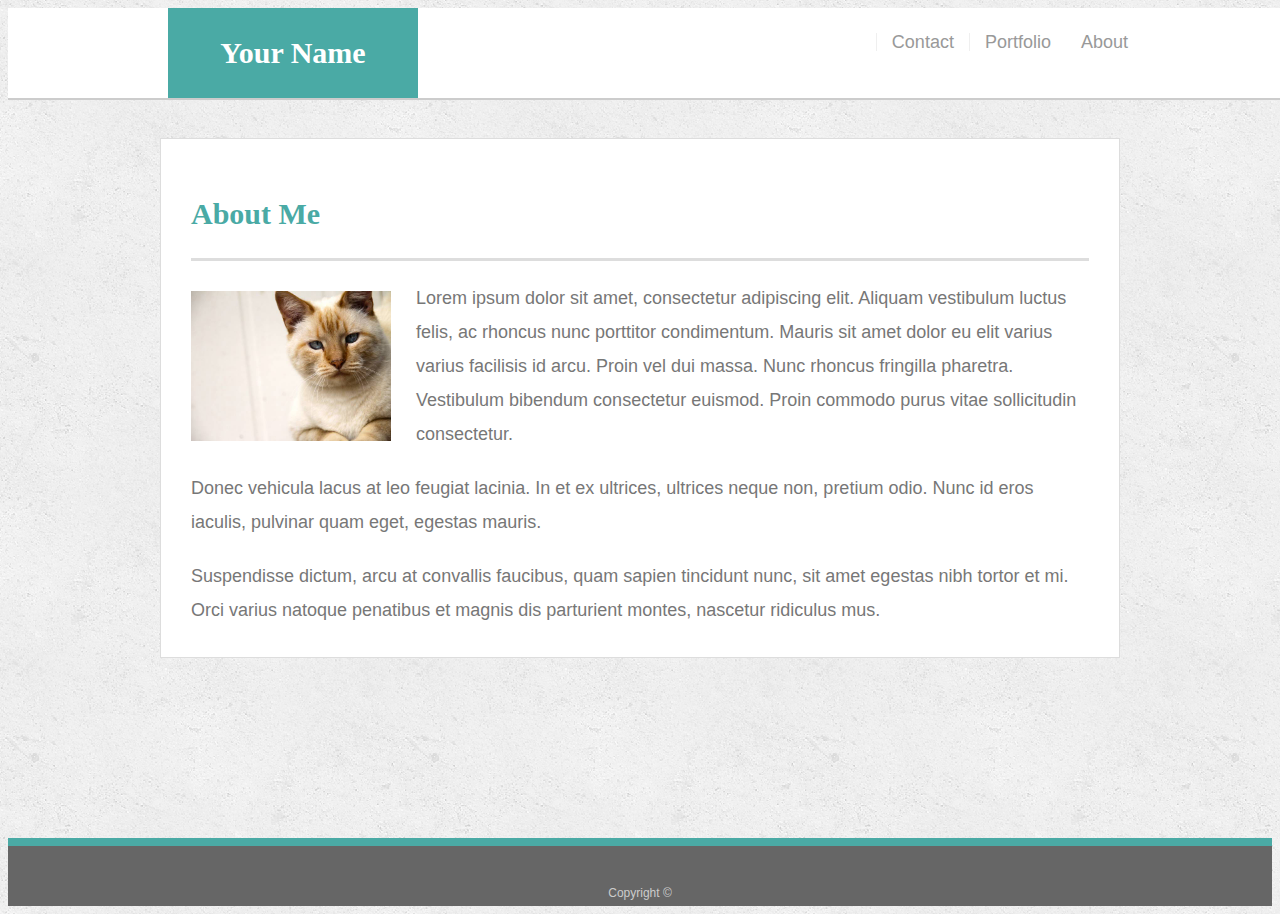
<file: index.html>
<!doctype html>
<html lang="en-us">

<head>
  <meta charset="UTF-8">
  <title>About | Your Name</title>
  <link rel="stylesheet" type="text/css" href="style.css">
  <meta name="viewport" content="width=device-width, initial-scale=1.0">
</head>

<body>

  <header id="masthead">
    <div class="container">
      <a href="index.html" id="logo">Your Name</a>
      <nav>
        <a href="index.html">About</a>
        <a href="portfolio.html">Portfolio</a>
        <a href="contact.html">Contact</a>
      </nav>
    </div>
  </header>

  <div id="main-container" class="container">
    <section class="main-section">
      <h1>About Me</h1>

      <img src="images/cat.jpg" class="auth-image" alt="Your Name">

      <p>Lorem ipsum dolor sit amet, consectetur adipiscing elit. Aliquam vestibulum luctus felis, ac rhoncus nunc porttitor condimentum. Mauris sit amet dolor eu elit varius varius facilisis id arcu. Proin vel dui massa. Nunc rhoncus fringilla pharetra. Vestibulum bibendum consectetur euismod. Proin commodo purus vitae sollicitudin consectetur.</p>

      <p>Donec vehicula lacus at leo feugiat lacinia. In et ex ultrices, ultrices neque non, pretium odio. Nunc id eros iaculis, pulvinar quam eget, egestas mauris.</p>

      <p>Suspendisse dictum, arcu at convallis faucibus, quam sapien tincidunt nunc, sit amet egestas nibh tortor et mi. Orci varius natoque penatibus et magnis dis parturient montes, nascetur ridiculus mus.</p>

    </section>

  </div>

  <footer>
    <div class="container">
      Copyright &copy;
    </div>
  </footer>
</body>

</html>
</file>
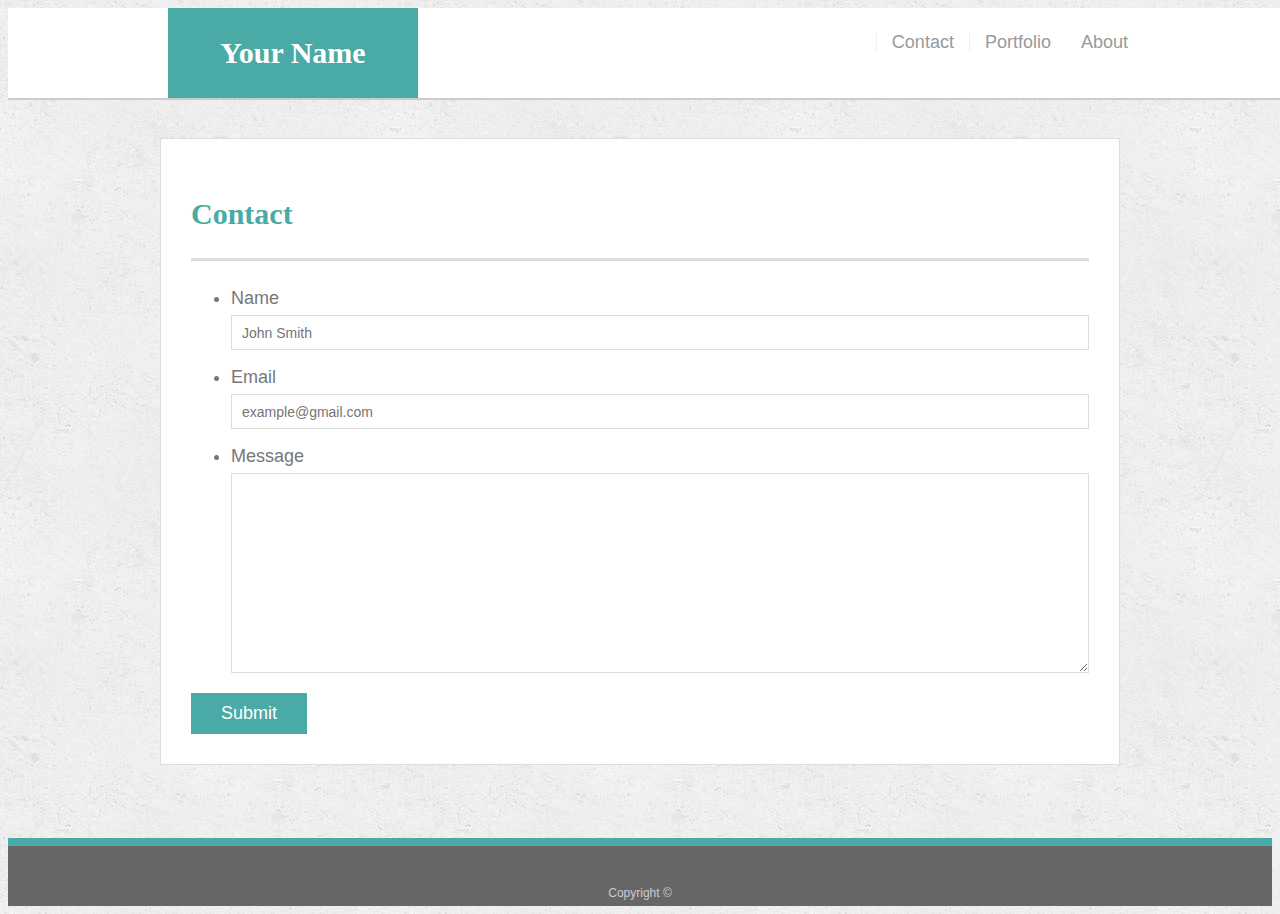
<file: contact.html>
<!doctype html>
<html lang="en-us">

<head>
  <meta charset="UTF-8">
  <title>Contact | Your Name</title>
  <link rel="stylesheet" type="text/css" href="style.css">
  <meta name="viewport" content="width=device-width, initial-scale=1.0">
</head>

<body>

  <header id="masthead">
    <div class="container">
      <a href="index.html" id="logo">Your Name</a>
      <nav>
        <a href="index.html">About</a>
        <a href="portfolio.html">Portfolio</a>
        <a href="contact.html">Contact</a>
      </nav>
    </div>
  </header>

  <div id="main-container" class="container">
    <section class="main-section">
      <h1>Contact</h1>

      <form id="contact-form">
        <ul>
          <li>
            <label for="name">Name</label>
            <input type="text" id="name" name="name" placeholder="John Smith" required="required">
          </li>
          <li>
            <label for="email">Email</label>
            <input type="email" id="email" name="email" placeholder="example@gmail.com" required="required">
          </li>
          <li>
            <label for="message">Message</label>
            <textarea id="message" name="message" required="required"></textarea>
          </li>
        </ul>
        <input type="submit">
      </form>

    </section>

  </div>

  <footer>
    <div class="container">
      Copyright &copy;
    </div>
  </footer>
</body>

</html>
</file>
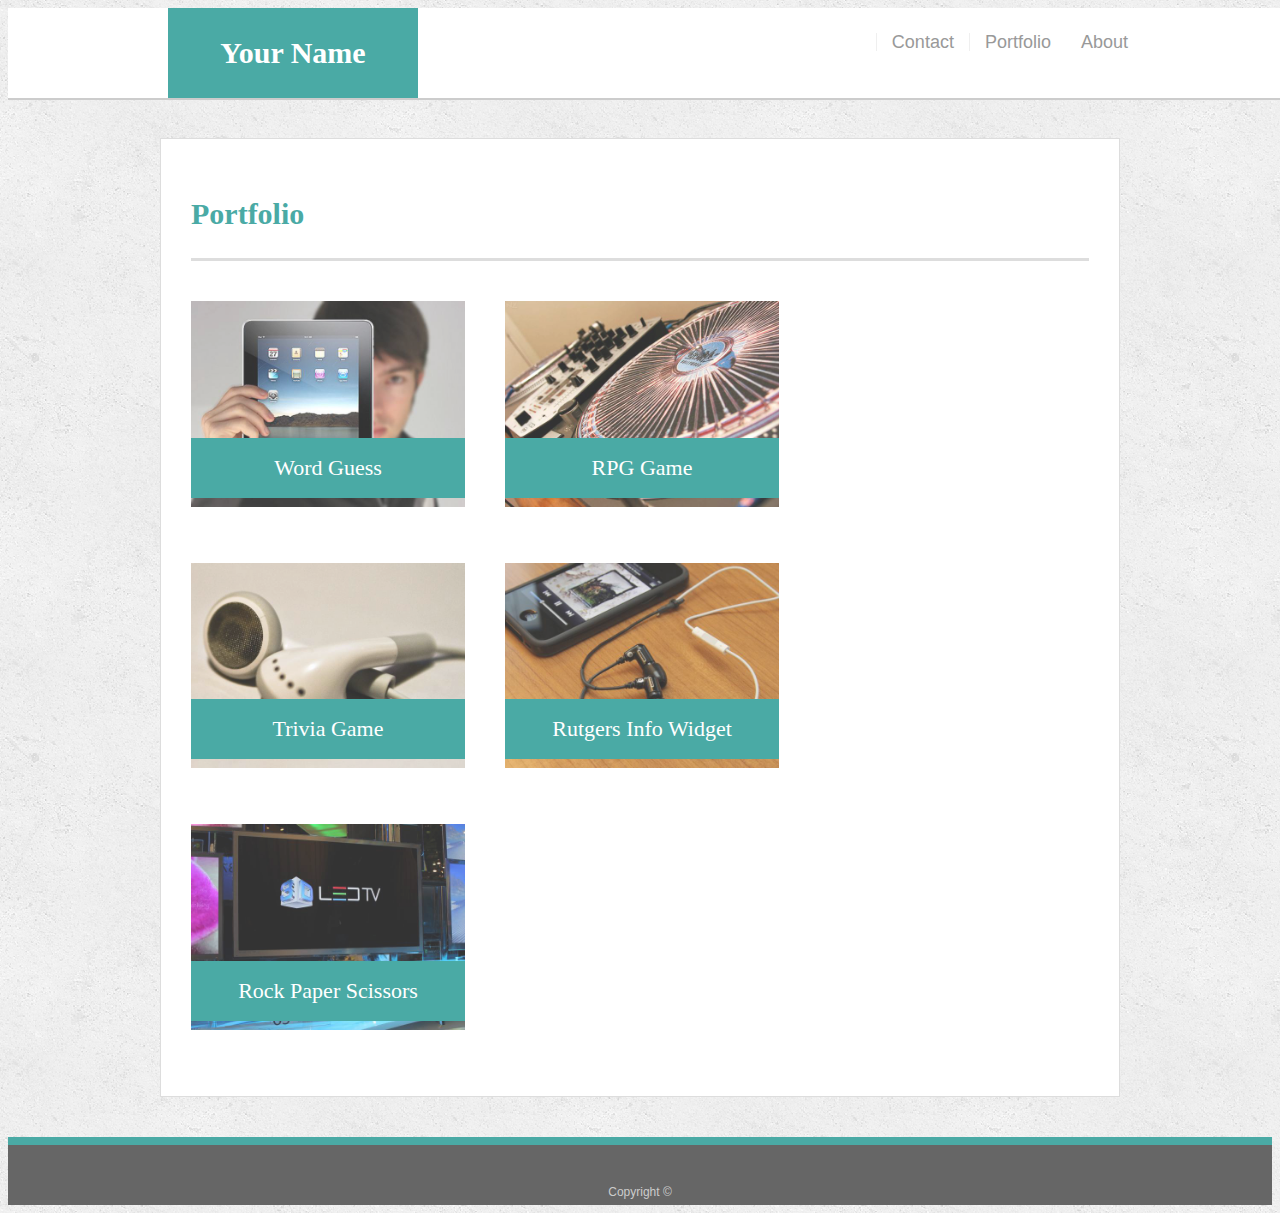
<file: portfolio.html>
<!doctype html>
<html lang="en-us">

<head>
  <meta charset="UTF-8">
  <title>Portfolio | Your Name</title>
  <link rel="stylesheet" type="text/css" href="style.css">
  <meta name="viewport" content="width=device-width, initial-scale=1.0">
</head>

<body>

  <header id="masthead">
    <div class="container">
      <a href="index.html" id="logo">Your Name</a>
      <nav>
        <a href="index.html">About</a>
        <a href="portfolio.html">Portfolio</a>
        <a href="contact.html">Contact</a>
      </nav>
    </div>
  </header>

  <div id="main-container" class="container">
    <section class="main-section">
      <h1>Portfolio</h1>

      <div class="work">
        <img src="images/technics-q-c-640-480-1.jpg" alt="Word Guess">

        <h3>Word Guess</h3>
      </div>
      <div class="work">
        <img src="images/technics-q-c-640-480-2.jpg" alt="RPG Game">

        <h3>RPG Game</h3>
      </div>
      <div class="work">
        <img src="images/technics-q-c-640-480-5.jpg" alt="Trivia Game">

        <h3>Trivia Game</h3>
      </div>
      <div class="work">
        <img src="images/technics-q-c-640-480-7.jpg" alt="Rutgers Info Widget">

        <h3>Rutgers Info Widget</h3>
      </div>
      <div class="work">
        <img src="images/technics-q-c-640-480-9.jpg" alt="Rock Paper Scissors">

        <h3>Rock Paper Scissors</h3>
      </div>

    </section>

  </div>

  <footer>
    <div class="container">
      Copyright &copy;
    </div>
  </footer>
</body>

</html>
</file>
<file: style.css>
body {
  font-family: Arial, "Helvetica Neue", Helvetica, sans-serif;
  font-size: 18px;
  line-height: 34px;
  color: #777777;
  background: url("images/concrete_seamless.png");
}

* {
  box-sizing: border-box;
}

/* general */

.container {
  width: 100%;
  max-width: 960px;
  margin: 0 auto;
  clear: both;
}

h1,
h2,
h3,
p {
  margin-bottom: 20px;
}

p:last-child {
  margin-bottom: 0;
}

h1,
h2,
h3 {
  font-family: Georgia, Times, "Times New Roman", serif;
  font-weight: 700;
  color: #4aaaa5;
}

h1 {
  padding-bottom: 20px;
  font-size: 30px;
  line-height: 49px;
  border-bottom: 3px solid #dddddd;
}

h2,
h3 {
  font-size: 22px;
}

/* header */

#masthead {
  position: fixed;
  z-index: 99;
  width: 100%;
  margin: 0 0 30px;
  overflow: auto;
  color: #ffffff;
  background: #ffffff;
  border-bottom: 2px solid #cccccc;
}

#logo {
  float: left;
  width: 250px;
  height: 90px;
  font-family: Georgia, Times, "Times New Roman", serif;
  font-size: 30px;
  font-weight: 700;
  line-height: 90px;
  color: #ffffff;
  text-align: center;
  text-decoration: none;
  background: #4aaaa5;
}

nav {
  float: right;
  margin-top: 25px;
}

nav a {
  float: right;
  padding-left: 15px;
  margin-left: 15px;
  line-height: 18px;
  color: #999;
  text-decoration: none;
  border-left: 1px solid #efefef;
}

nav a:first-child {
  border-left: 0 none;
}

/* footer */

footer {
  padding: 30px 0;
  clear: both;
  font-size: 12px;
  color: #ffffff;
  color: #cccccc;
  text-align: center;
  background: #666666;
  border-top: 8px solid #4aaaa5;
  height: 50px;
}

h3, h2 {
  padding-bottom: 20px;
  margin-bottom: 15px;
  line-height: 22px;
  border-bottom: 2px solid #eeeeee;
}

/* main */

#main-container {
  padding-top: 130px;
  min-height: calc(100vh - 70px);
}

.main-section {
  float: left;
  width: 100%;
  max-width: 960px;
  padding: 30px;
  margin: 0 0 40px;
  background: #ffffff;
  border: 1px solid #dddddd;
}

/* portfolio page */

.work {
  position: relative;
  float: left;
  width: 274px;
  margin: 20px 0 25px;
  overflow: auto;
}

.work:nth-child(even) {
  margin-right: 40px;
}

.work img {
  width: 100%;
  border: 0 none;
  opacity: 0.8;
}

.work h3 {
  position: absolute;
  bottom: 20px;
  width: 100%;
  padding: 15px;
  margin-bottom: 0;
  font-weight: 300;
  line-height: 30px;
  color: #ffffff;
  text-align: center;
  background: #4aaaa5;
  border-bottom: 0;
}

.auth-image {
  float: left;
  width: 200px;
  height: auto;
  margin-top: 10px;
  margin-right: 25px;
}

/* contact page */

#contact-form ul {
  margin-bottom: 20px;
}

#contact-form li {
  margin-bottom: 10px;
}

label,
input[type=text],
input[type=email],
textarea {
  display: block;
  width: 100%;
}

input[type=text],
input[type=email],
textarea {
  height: 35px;
  padding: 0 10px;
  font-size: 14px;
  border: 1px solid #dddddd;
}

textarea {
  height: 200px;
}

input[type=submit] {
  padding: 10px 30px;
  font-size: 18px;
  color: #ffffff;
  cursor: pointer;
  background: #4aaaa5;
  border: 0 none;
}
  /*I couldn't seem to figure out the proper way to have the nav line up directly underneath the logo on my small screen*/

@media screen and (max-width: 640px){
  #masthead {
    position: static;
    background: #000;
    z-index: 99;
    width: 100%;
    margin: 0 0 30px;
    overflow: auto;
    border-bottom: 2px solid #cccccc;
  }

  nav a {
    float: left;
    margin-bottom: 15px;
    border-left: 1px solid #efefef;
    display: block;


  }

  #logo {
    width: 100%;

  }

  #main-container{
    width: 100%
  }

}

@media screen and (max-width: 768px){

  #logo {


  }

  #main-container{
    width: 100%
  }

  nav a {
    float: left;
    display: block;
    border-left: 1px solid #efefef;


  }
}

@media screen and (max-width: 980px){

  nav a {
    float: left;
    margin-right: 50px
    border-left: 1px solid #efefef;

  }

  #main-container{

    overflow: auto;
  }


}
</file>
